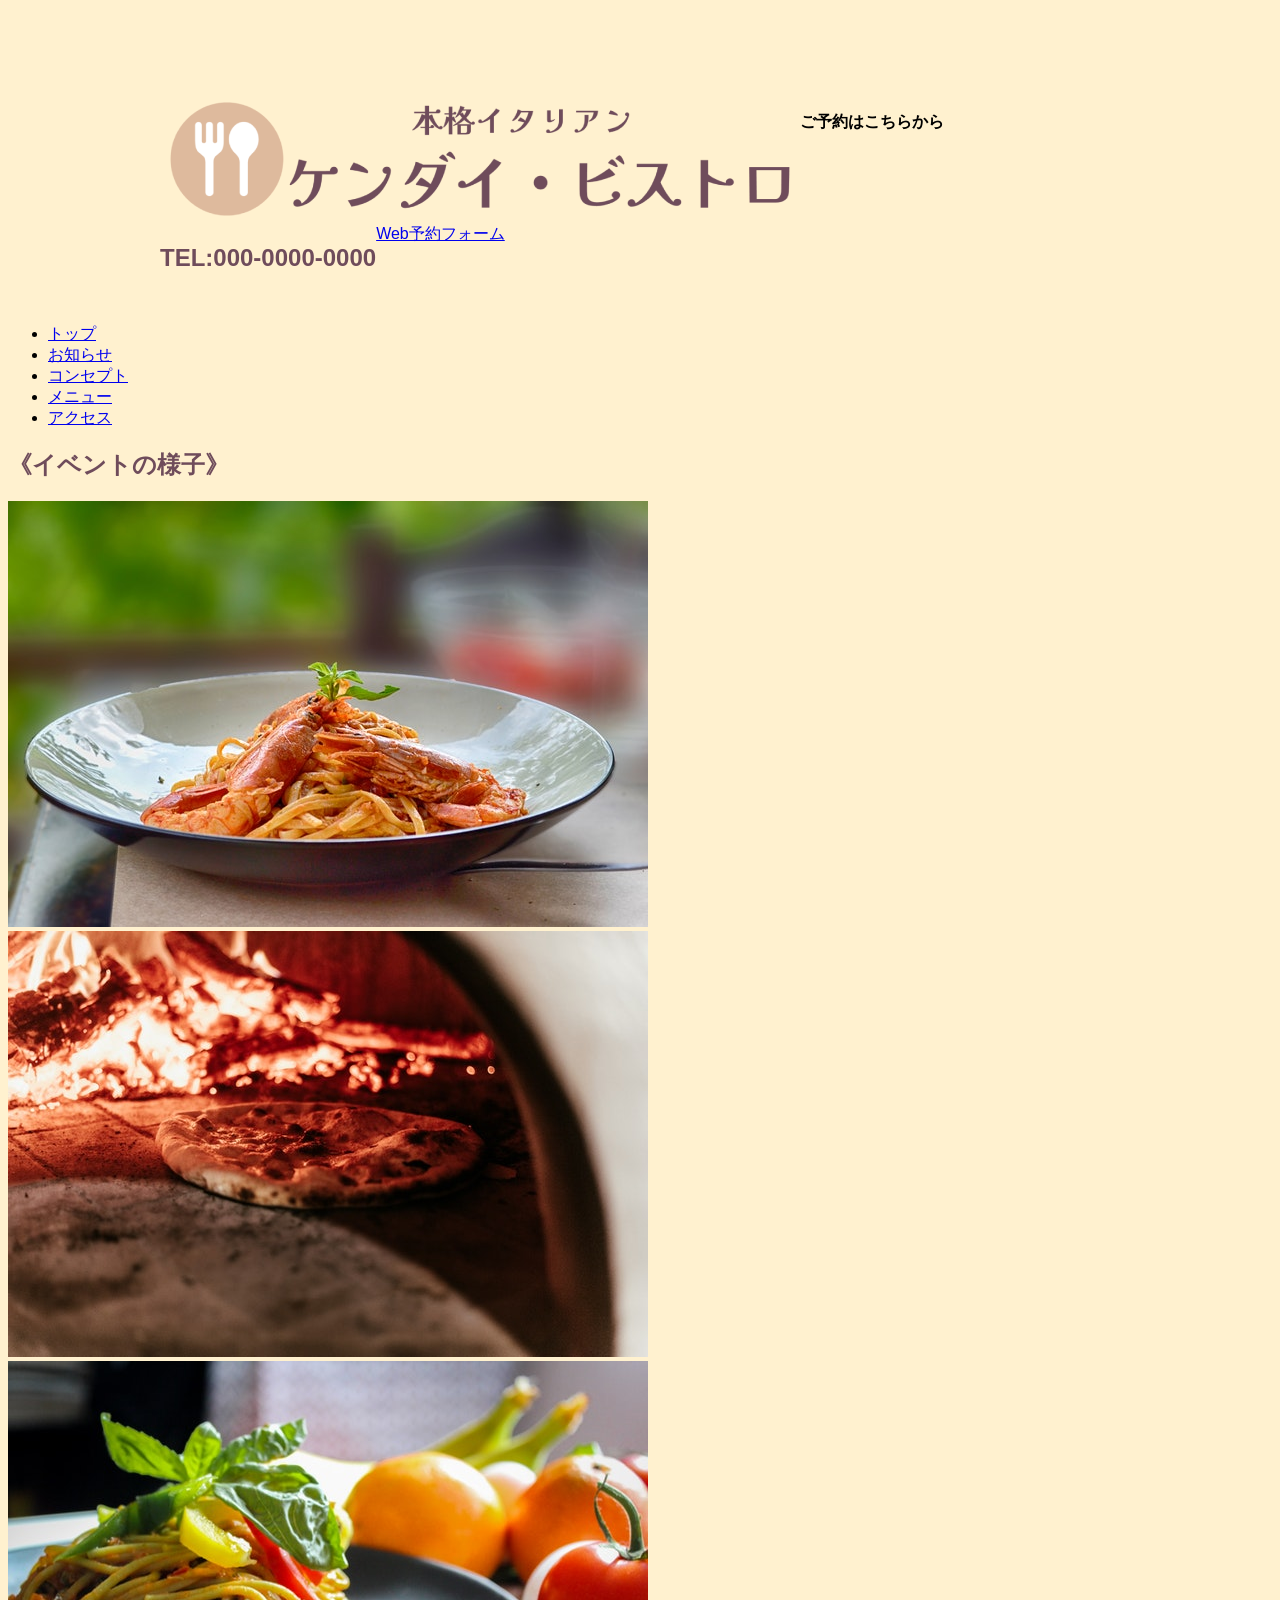
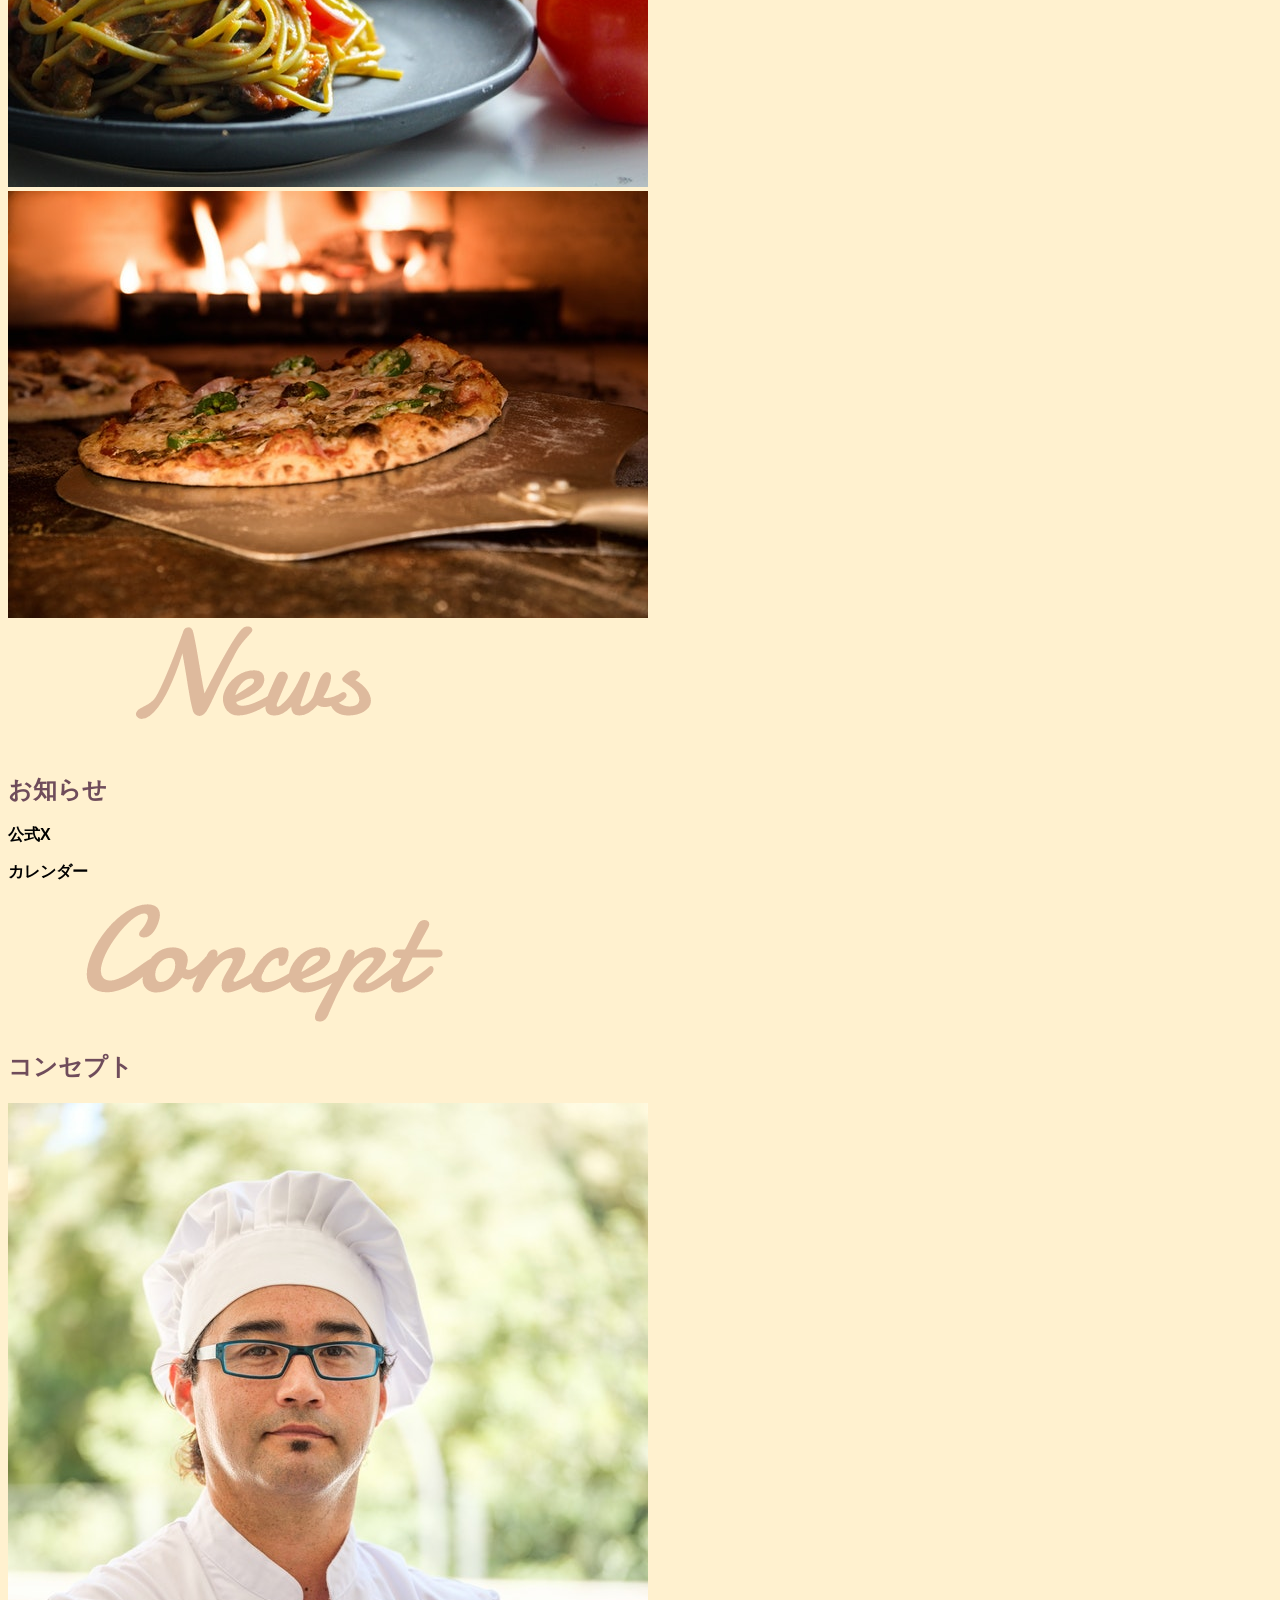
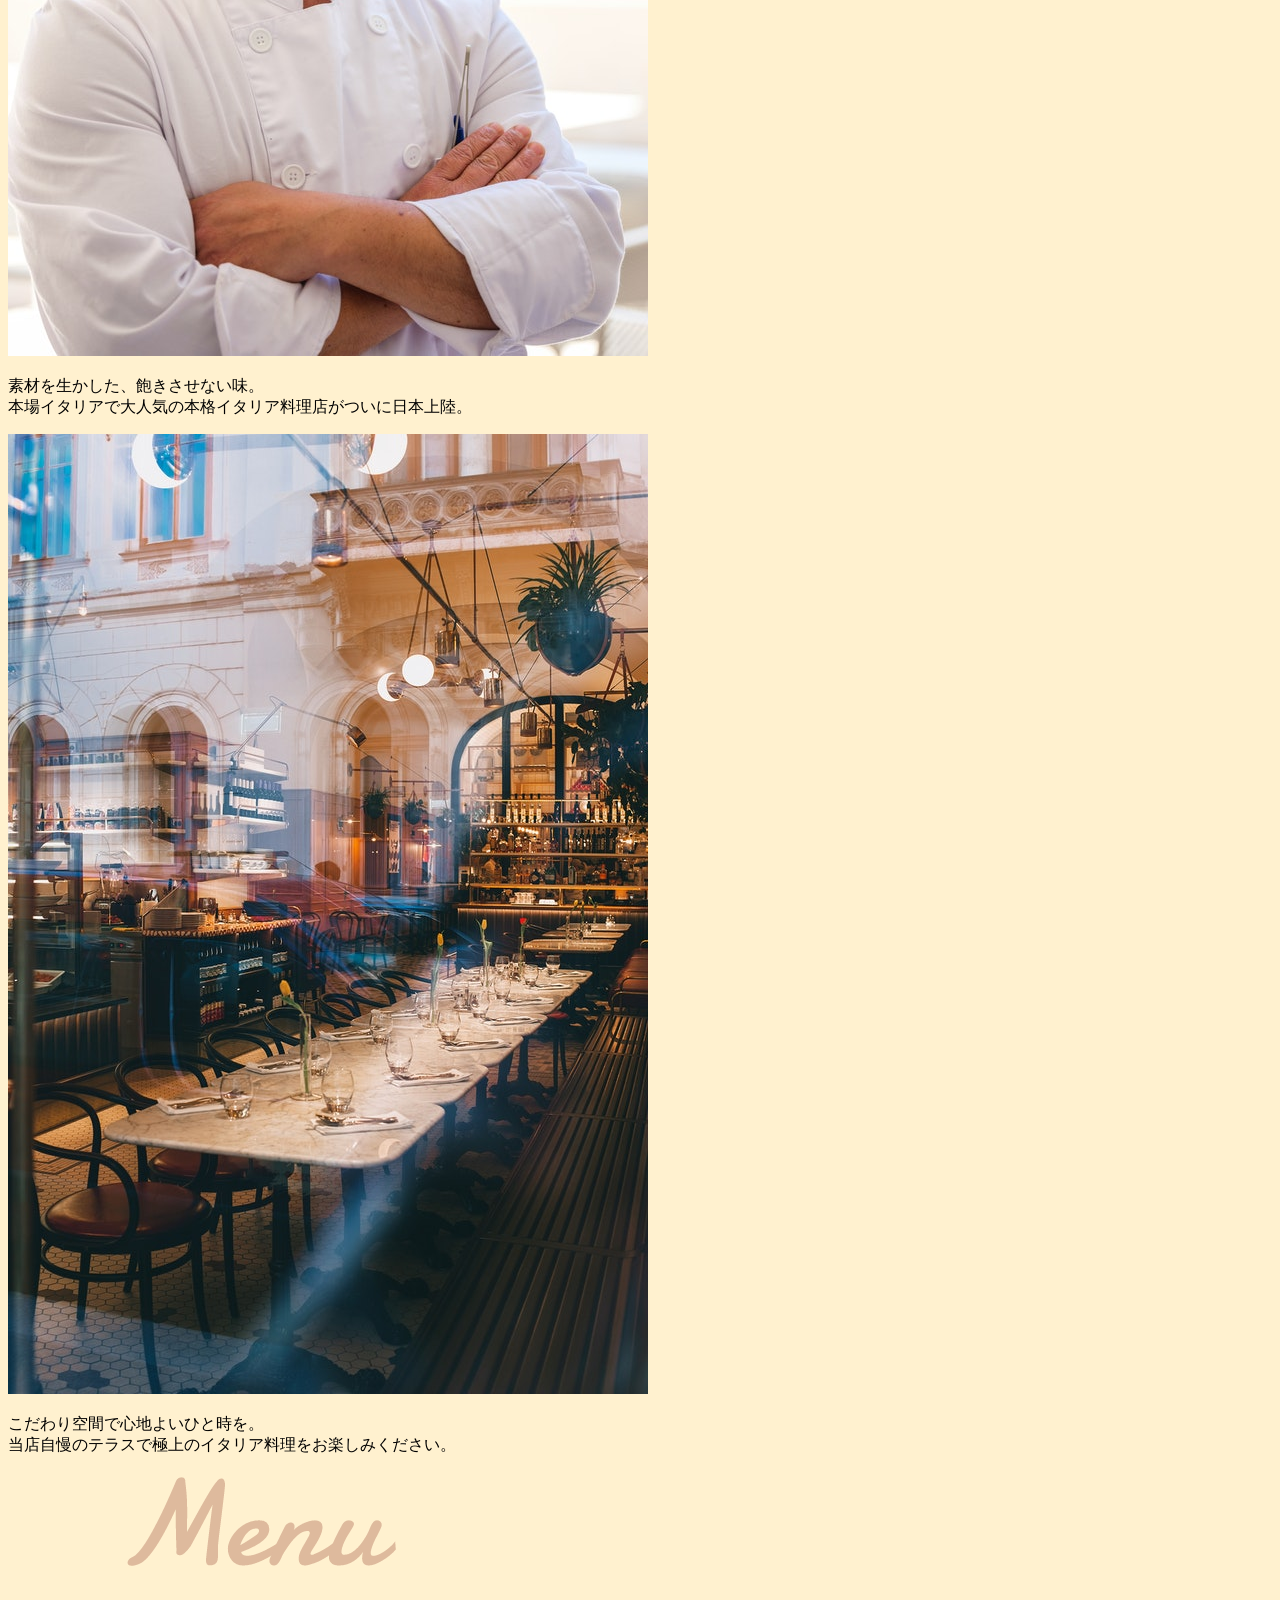
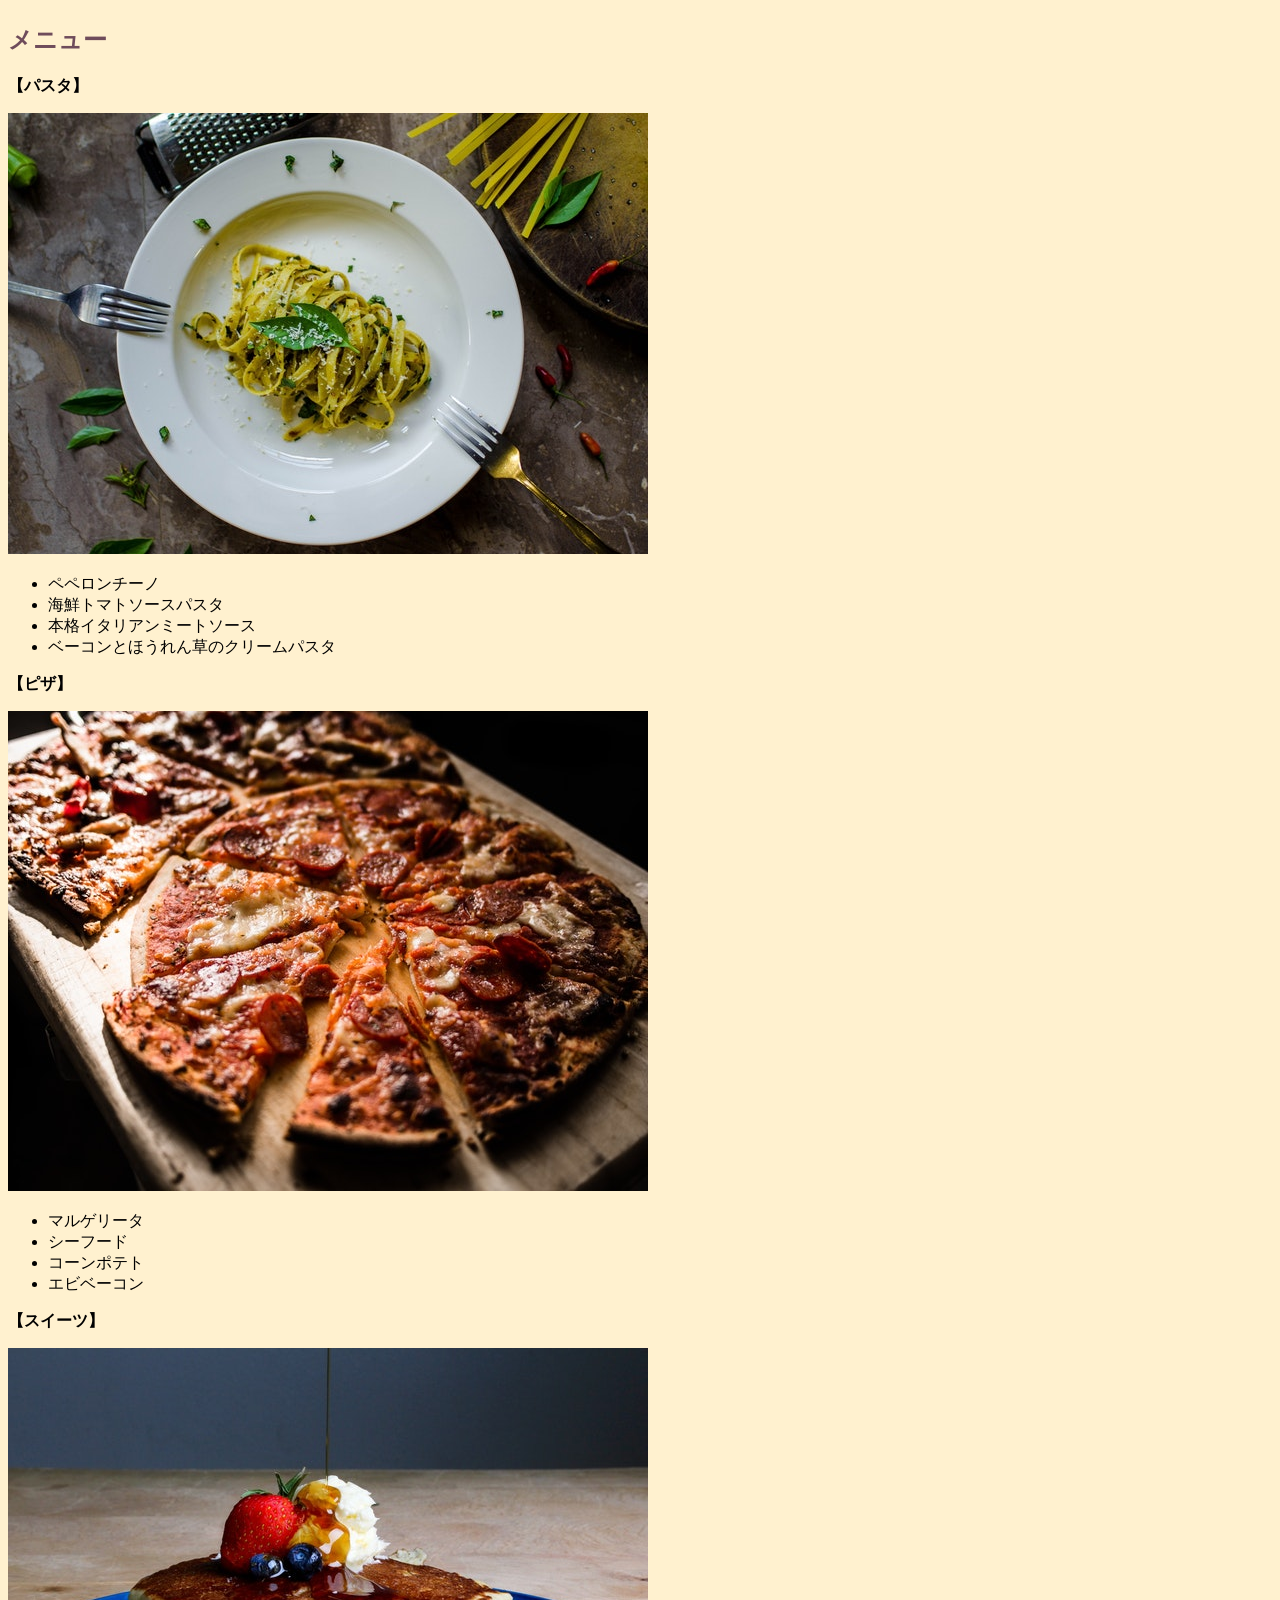
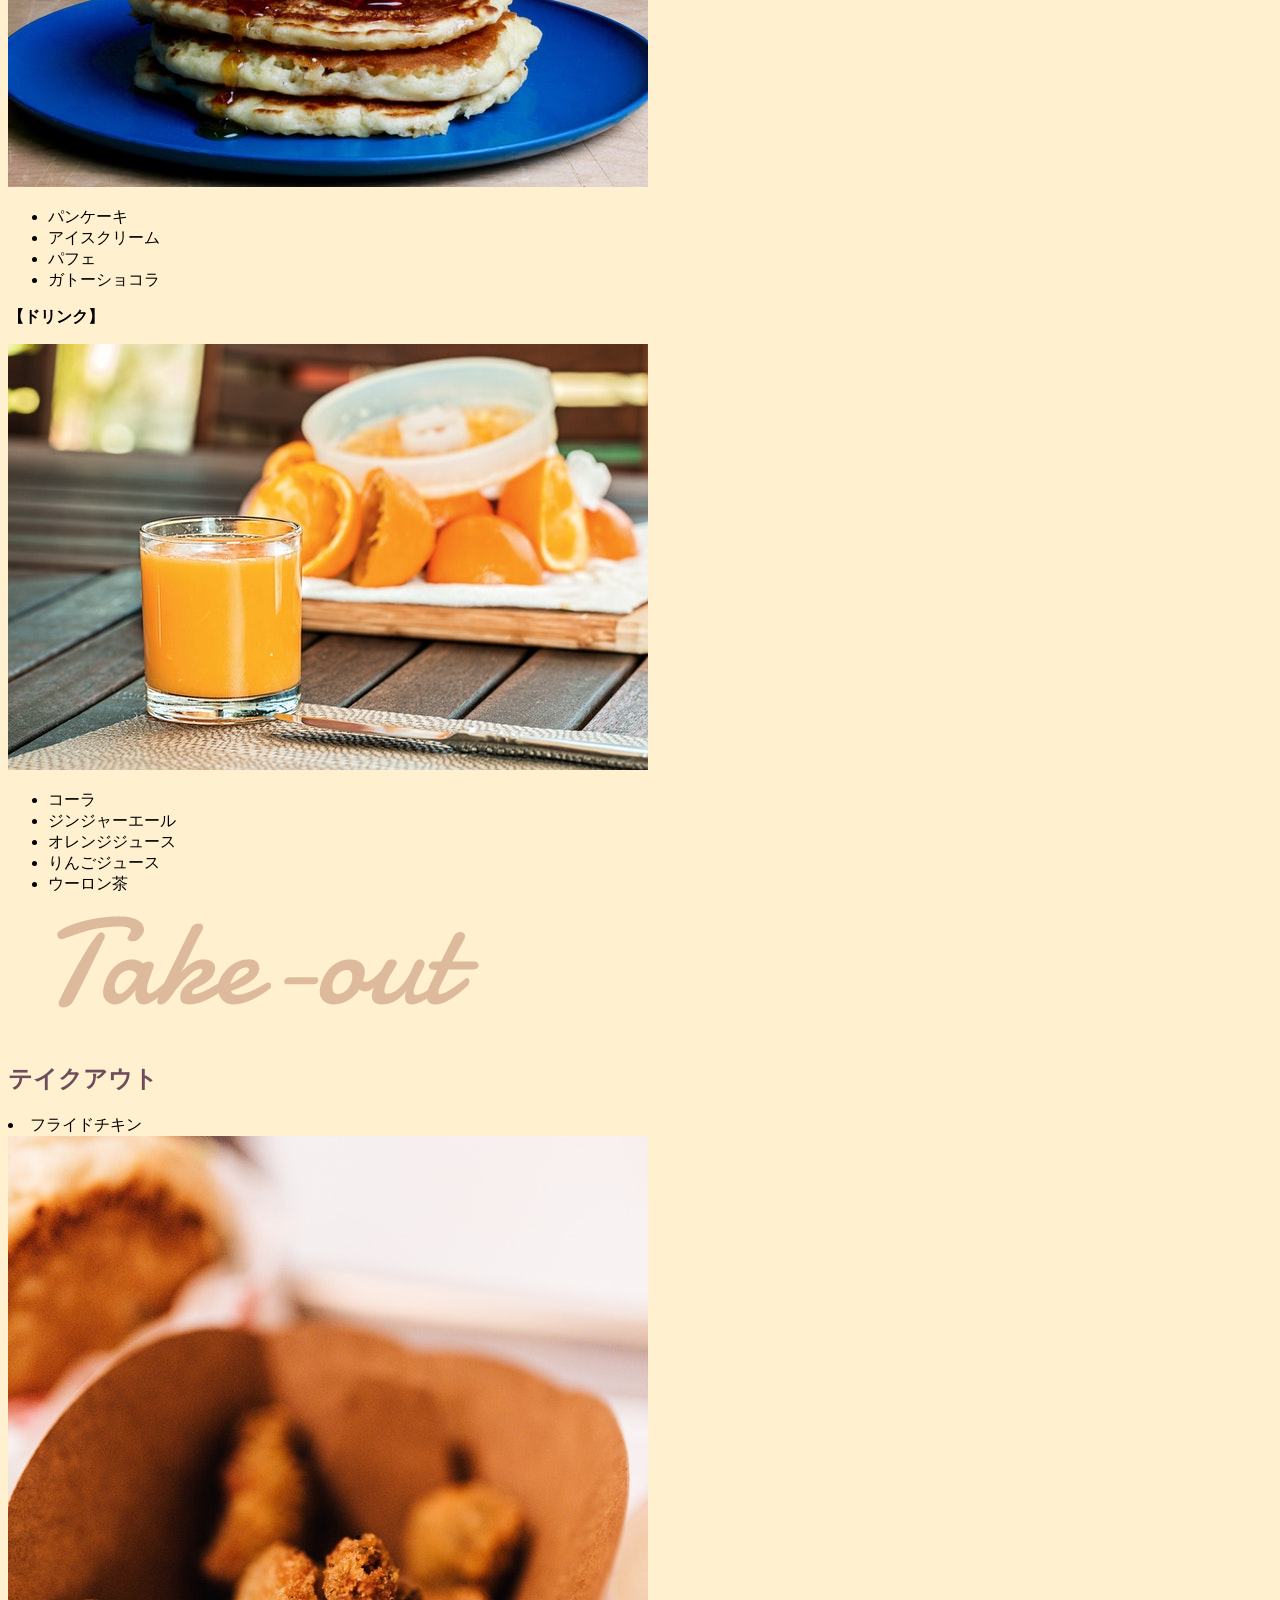
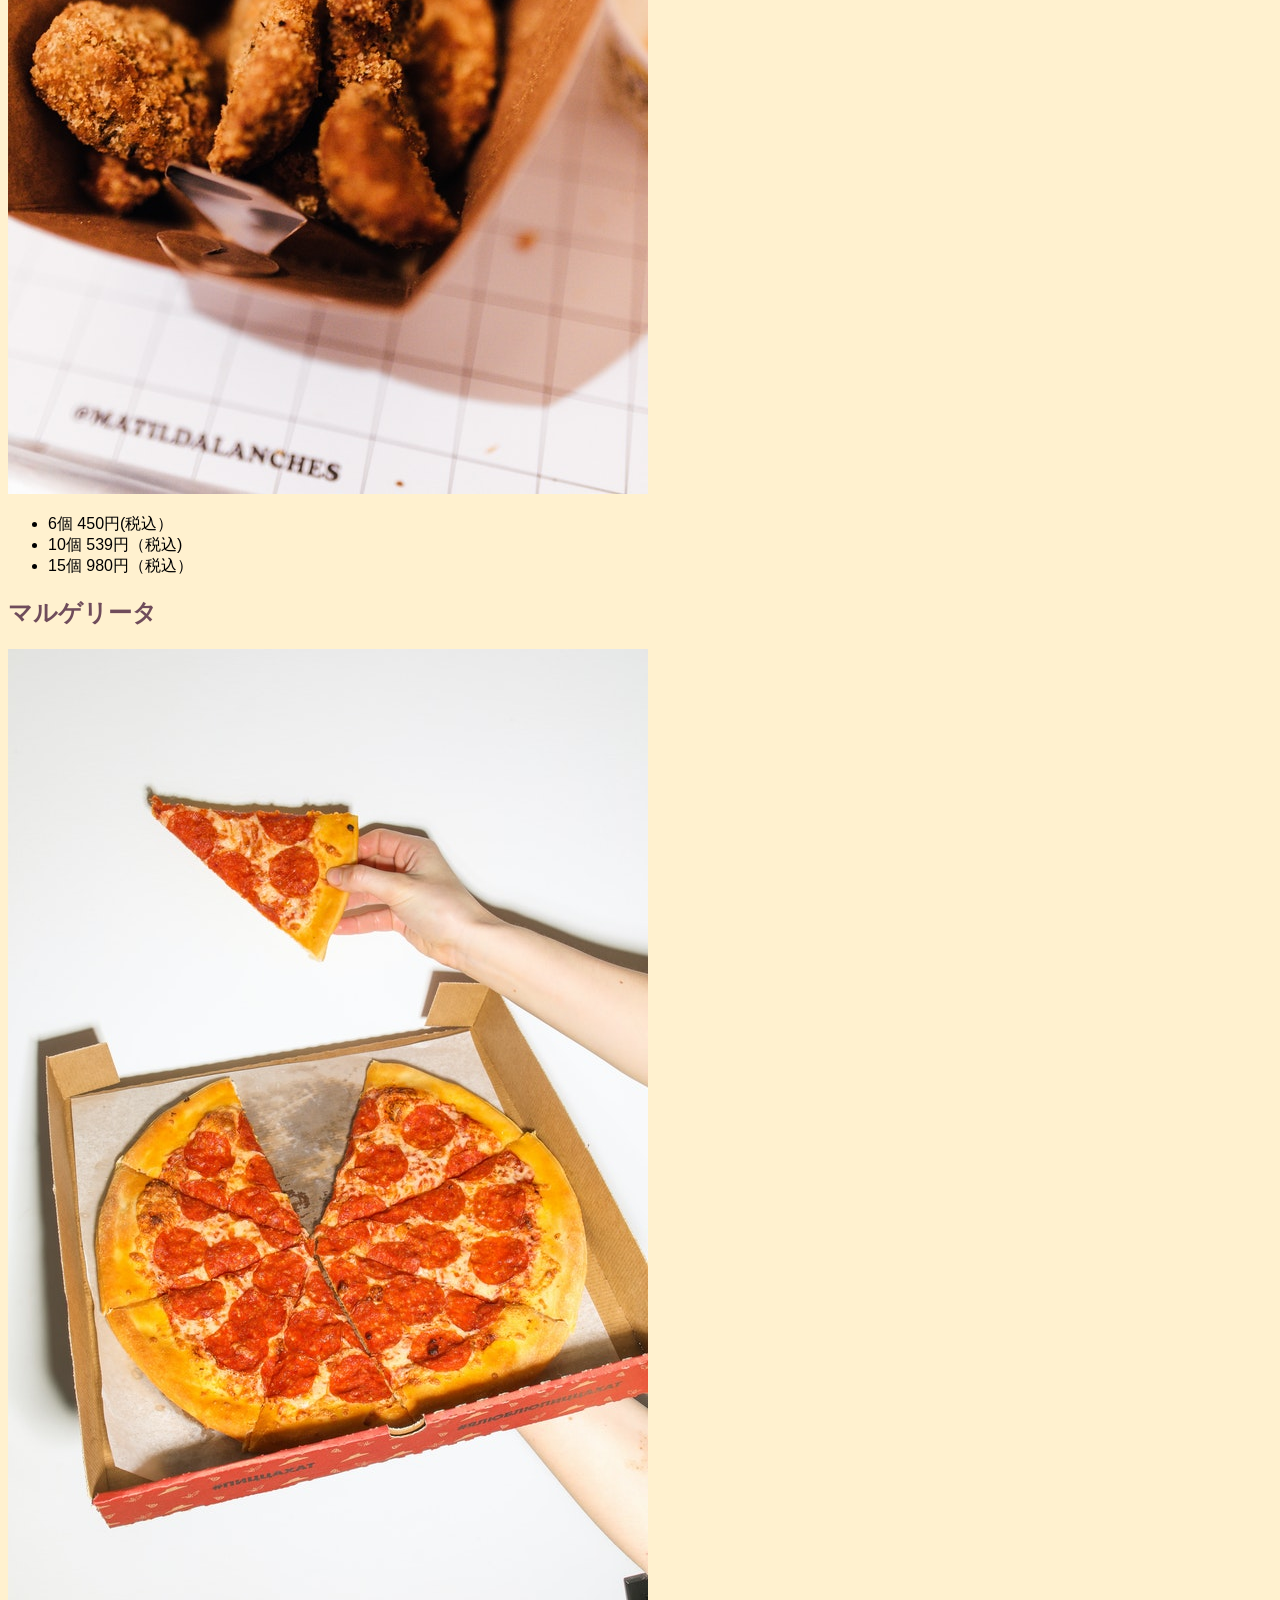
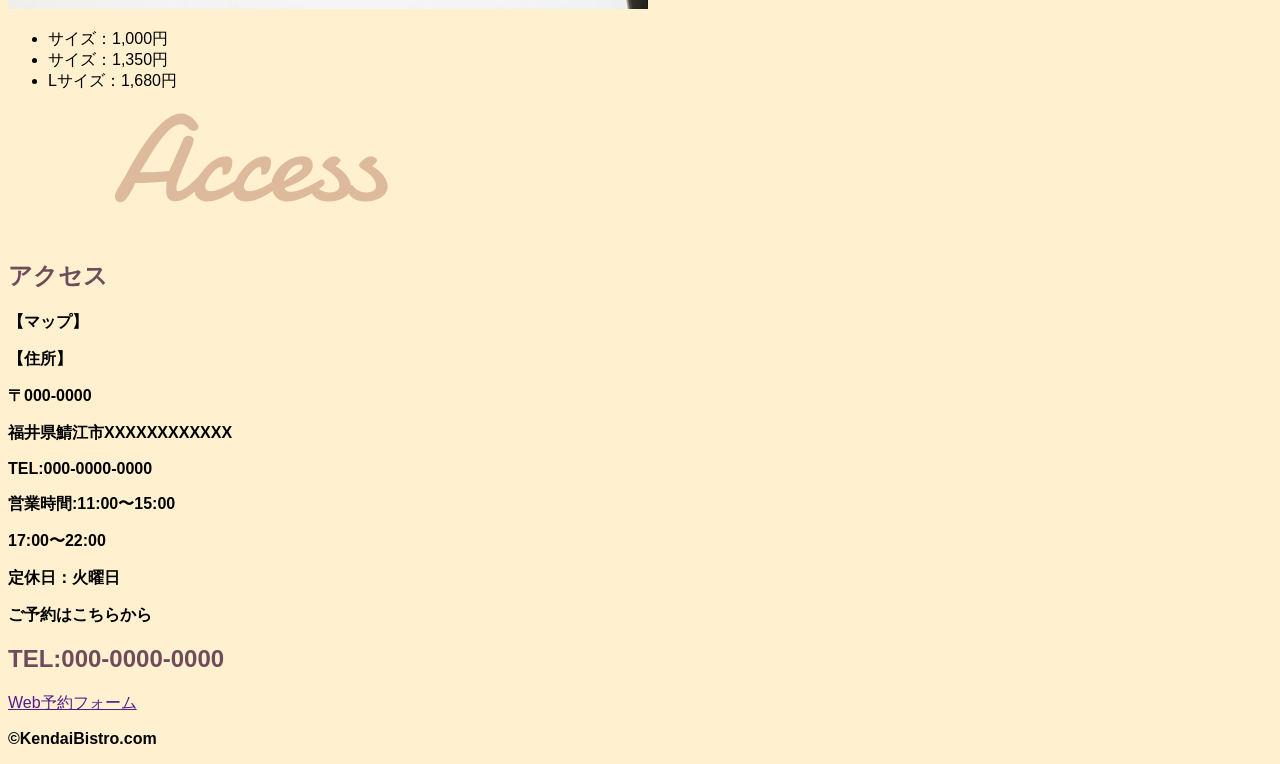
<file: index.html>
<!DOCTYPE html>
<html lang="ja">
<head>
    <meta charset="UTF-8" />
    <meta name="viewport" content="width=device-width, initial-scale=1.0" />
    <link rel="shortcut icon" href="favicon.ico" type="image/x-icon" />
    <!-- css追加 --> 
    <link rel="stylesheet" href="style.css" />
    <title>課題1</title>
</head>
<body>
    <header>

</header>
<main>  

    </main>
    <footer>

    </footer>
</body>
</html>
<header>

</header>
<main>
<section id="main-event">

</section>
<section id="main-news">

</section>
<section id="main-concept">

</section>
<section id="main-menu">

</section>
<section id="main-access">

</section>  
</main>
<footer>

</footer>
<body>

    </body>
</html>
    <header>
<img src="img/site_logo.png" alt="site_logo" />
<h3>ご予約はこちらから</h3>
<h2>TEL:000-0000-0000</h2>
<a href="https://docs.google.com/forms/d/e/1FAIpQLSdz_OqwPGmxNkemwvMKdUIdxUIYj6EnZ0h-RBwe7lxi77s6QA/viewform?usp=publish-editor">Web予約フォーム</a>
</header>
<main>
    <nav>
    <ul>
    <li><a href="#">トップ</a></li>
    <li><a href="#main-news">お知らせ</a></li>
    <li><a href="#main-concept">コンセプト</a></li>
    <li><a href="#main-menu">メニュー</a></li>
    <li><a href="#main-access">アクセス</a></li>
    </ul>
</nav> 
<section id="main-event">
<h2>《イベントの様子》</h2>
<img src="img/main_img0.jpg" alt="main_img0" />
<img src="img/main_img1.jpg" alt="main_img1" />
<img src="img/main_img2.jpg" alt="main_img2" />
<img src="img/main_img3.jpg" alt="main_img3" />
</section>
<section id="main-news"></section>
<img src="img/news_logo.png" alt="news_logo" />
<h2>お知らせ</h2>
<h3>公式X</h3>
<div class="x_news">

</div>
<h3>カレンダー</h3>
<div class="calendar_news">

</div>

</section>
<section id="main-concept">
    <img src="img/concept_logo.png" alt="concept_logo" />
<h2>コンセプト</h2>
<img src="img/concept_img0.jpg" alt="concept_img0" />
<p>
素材を生かした、飽きさせない味。<br />
本場イタリアで大人気の本格イタリア料理店がついに日本上陸。
</p>
<img src="img/concept_img1.jpg" alt="concept_img1" />
<p>
こだわり空間で心地よいひと時を。<br />
当店自慢のテラスで極上のイタリア料理をお楽しみください。
</p>

</section> 
<section id="main-concept">
    <img src="img/menu_img.png" alt="menu_img" />
<h2>メニュー</h2>
<h3>【パスタ】</h3>
<img src="img/menu_pasta.jpg" alt="menu_pasta" />
<ul>
<li>ペペロンチーノ</li>
<li>海鮮トマトソースパスタ</li>
<li>本格イタリアンミートソース</li>
<li>ベーコンとほうれん草のクリームパスタ</li>
</ul>
<h3>【ピザ】</h3>
<img src="img/menu_pizza.jpg" alt="menu_pizza" />
<ul>
<li>マルゲリータ</li>
<li>シーフード</li>
<li>コーンポテト</li>
<li>エビベーコン</li>
</ul>
<h3>【スイーツ】</h3>
<img src="img/menu_sweet.jpg" alt="menu_sweet" />
<ul>
<li>パンケーキ</li>
<li>アイスクリーム</li>
<li>パフェ</li>
<li>ガトーショコラ</li>
</ul>
<h3>【ドリンク】</h3>
<img src="img/menu_drink.jpg" alt="menu_drink" />
<ul>
<li>コーラ</li>
<li>ジンジャーエール</li>
<li>オレンジジュース</li>
<li>りんごジュース</li>
<li>ウーロン茶</li>
</ul>
<section id="main-concept">
    <img  src="img/takeout_logo.png" alt="access_img"/>
    <h2>テイクアウト</h2>
    <li>フライドチキン</li>
    <img  src="img/takeout_img0.jpg" alt="access_img" />
<ul>
    <li>6個 450円(税込）</li>
    <li>10個 539円（税込)</li>
<li>15個 980円（税込）</li>
</ul>
<section id="main-concept">
<h2>マルゲリータ</h2>
<img  src="img/takeout_img1.jpg" alt="access_img" />
<ul>
<li>サイズ：1,000円</li>
<li>サイズ：1,350円</li> 
<li>Lサイズ：1,680円 </li>
</ul>
</section>

</section>
<section id="main-concept">
    <img src="img/access_img.png" alt="access_img" />
<h2>アクセス</h2>
<h3>【マップ】</h3>
<div class="access_map">

</div>
<h3>【住所】</h3>
<h3>〒000-0000</h3>
<h3>福井県鯖江市XXXXXXXXXXXX</h3>
<h3>TEL:000-0000-0000</h3>
<h3>営業時間:11:00〜15:00</h3>
<h3>17:00〜22:00</h3>
<h3>定休日：火曜日</h3>
<h3>ご予約はこちらから</h3>
<h2>TEL:000-0000-0000</h2>
<a href="">Web予約フォーム</a>
</section>

</section> 
</main>
<footer>
    <h3>&copy;KendaiBistro.com</h3> 
</footer>
</body>
</html>
</file>
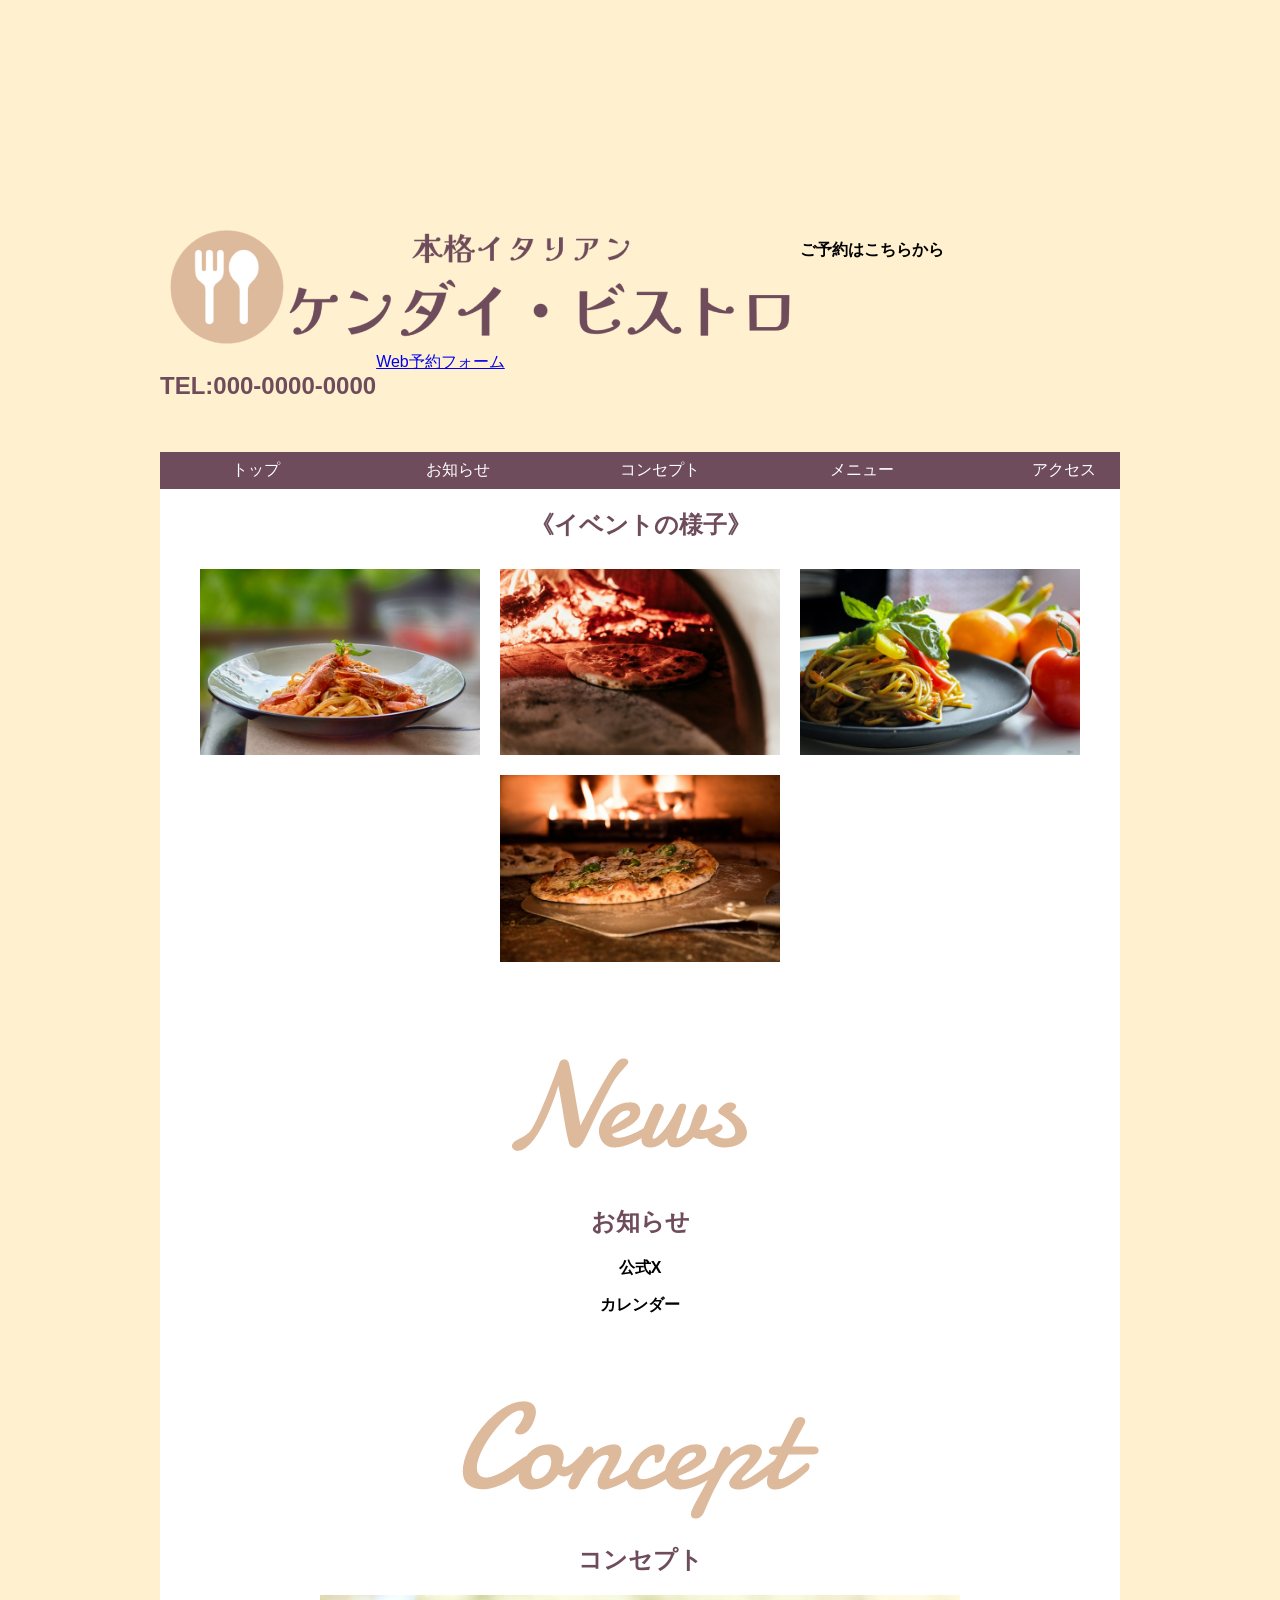
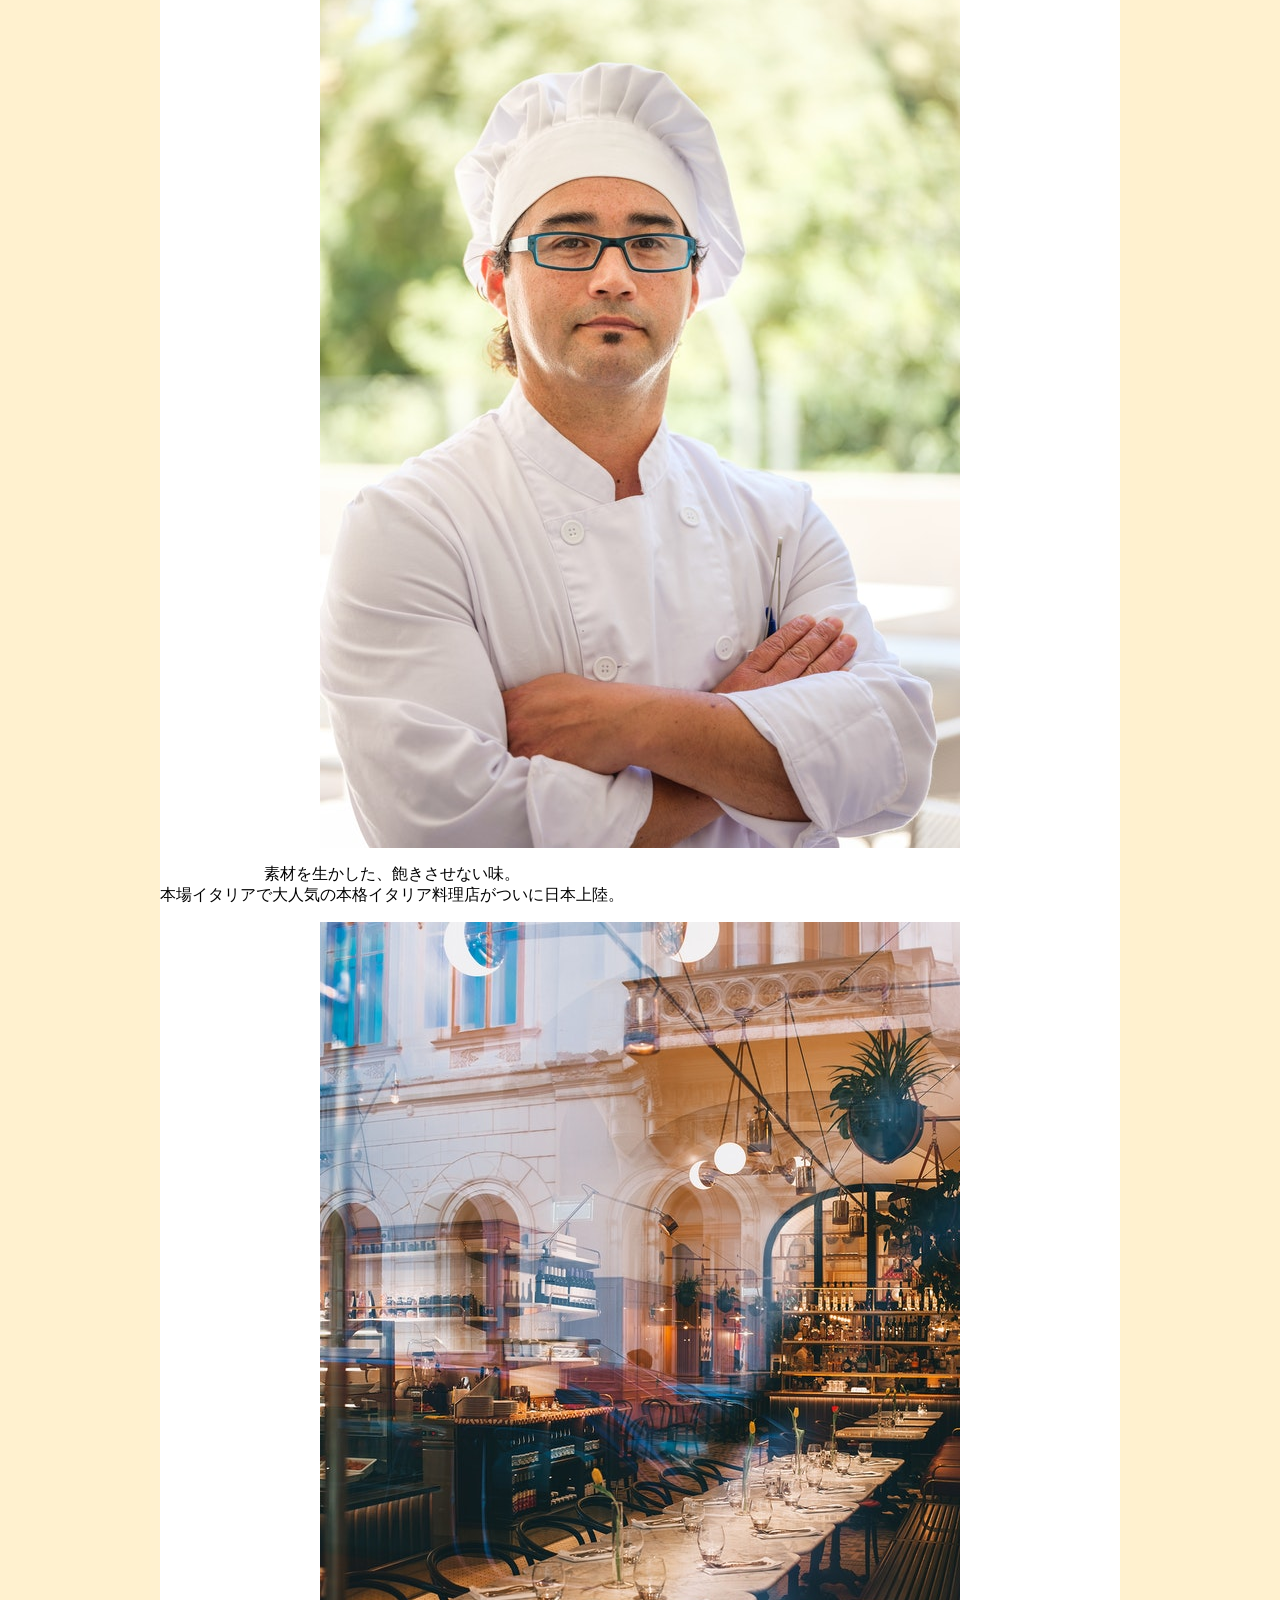
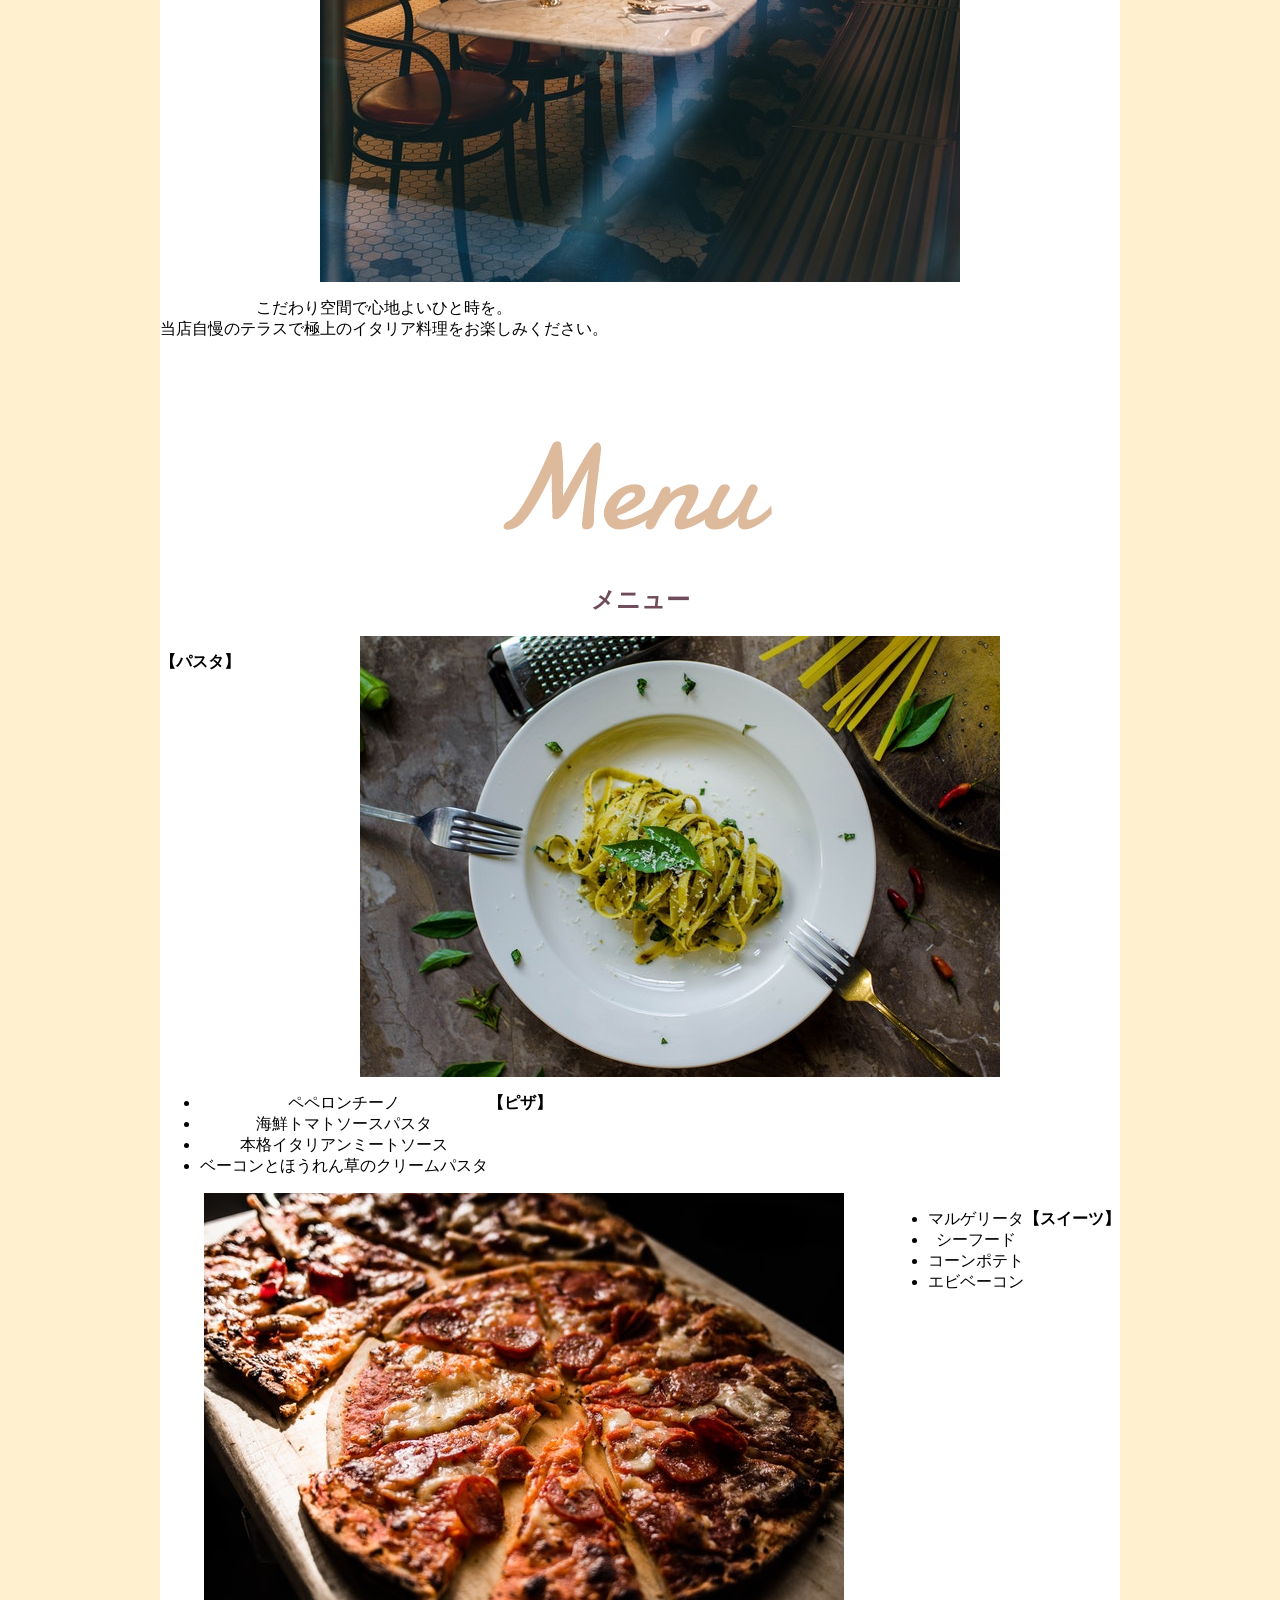
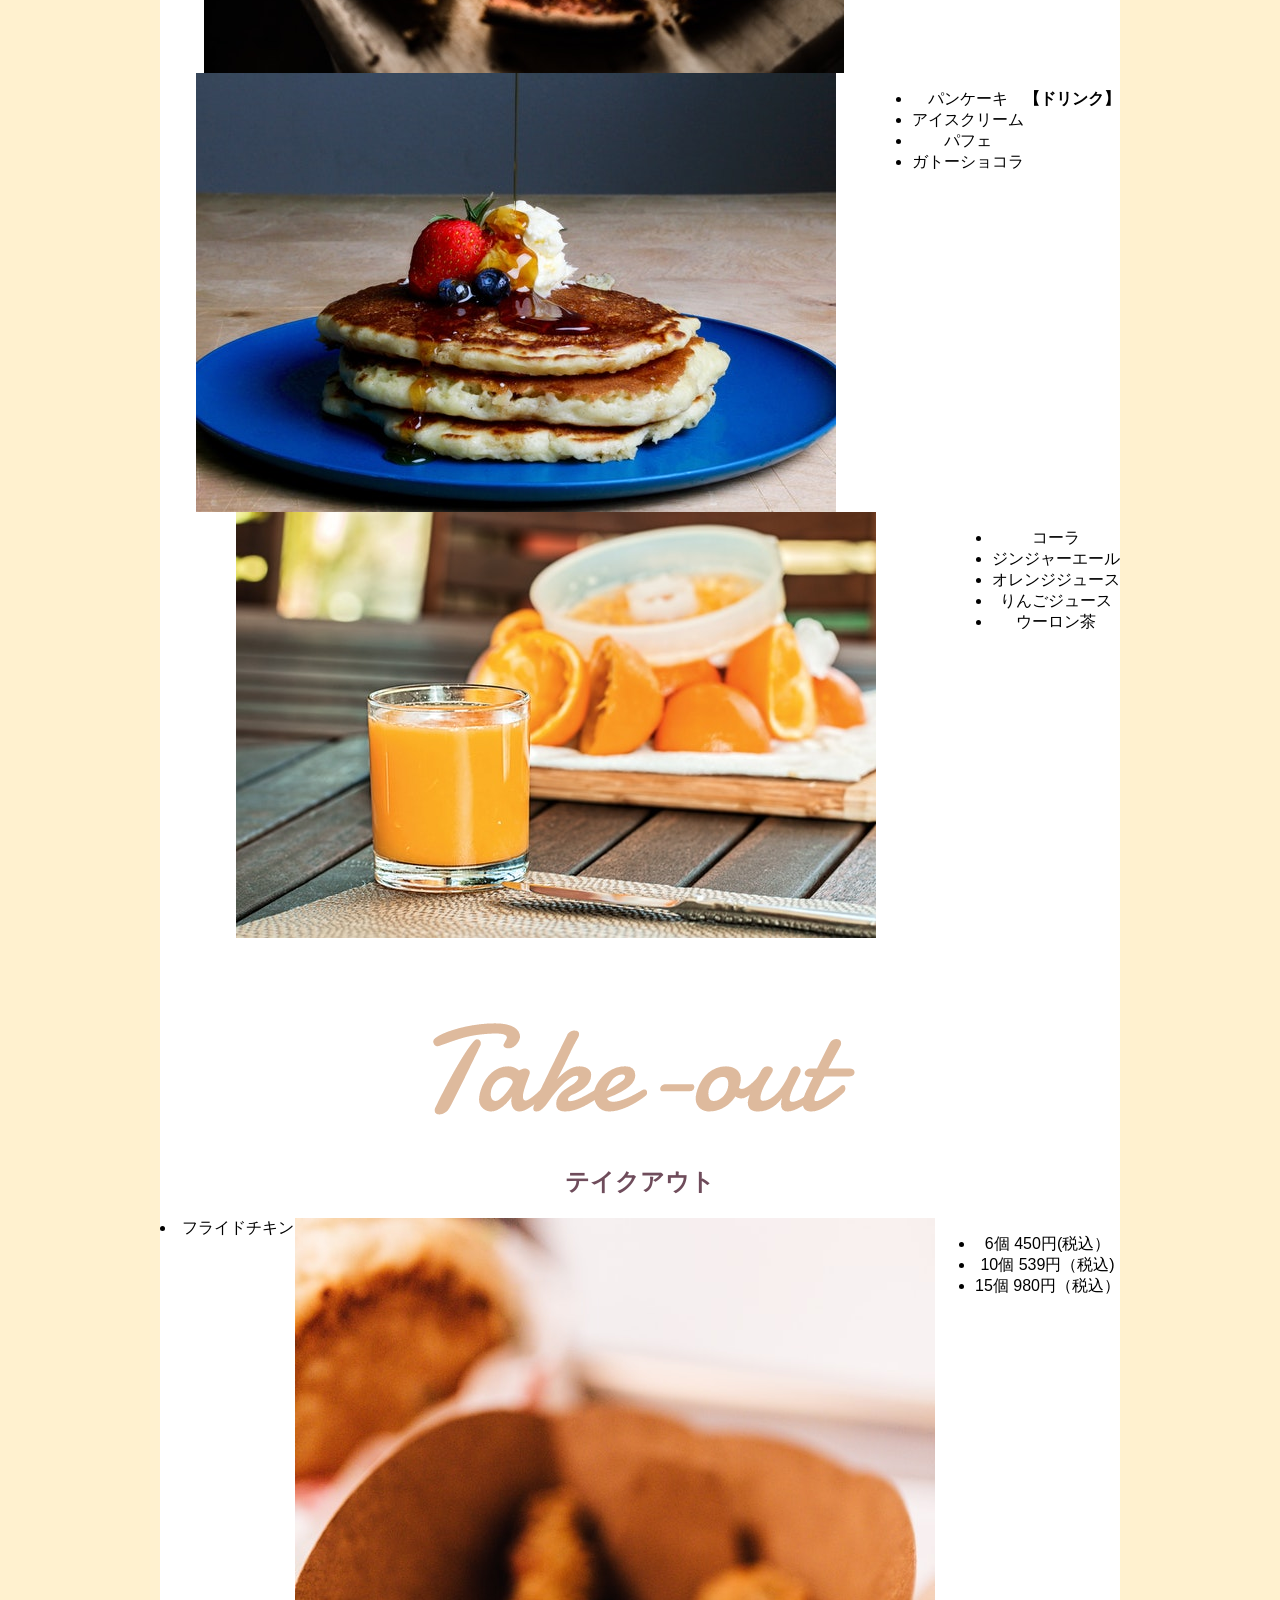
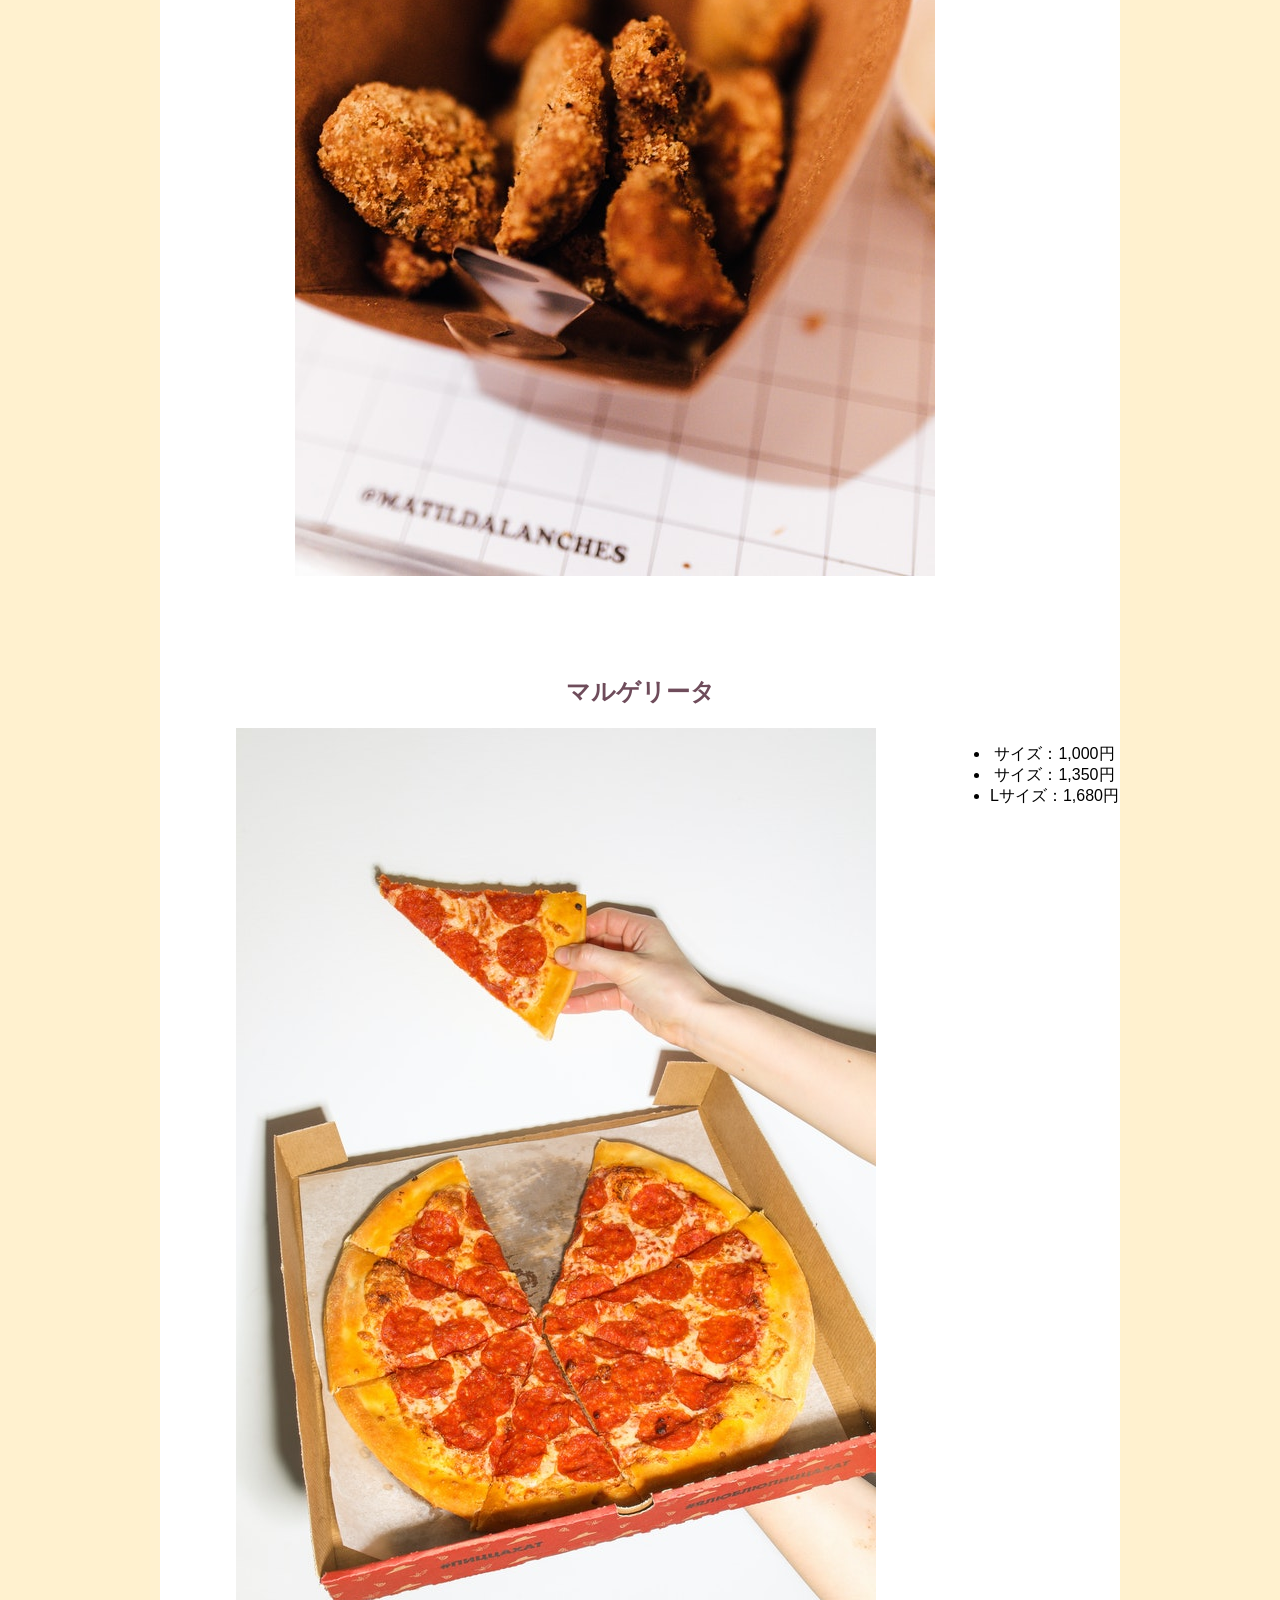
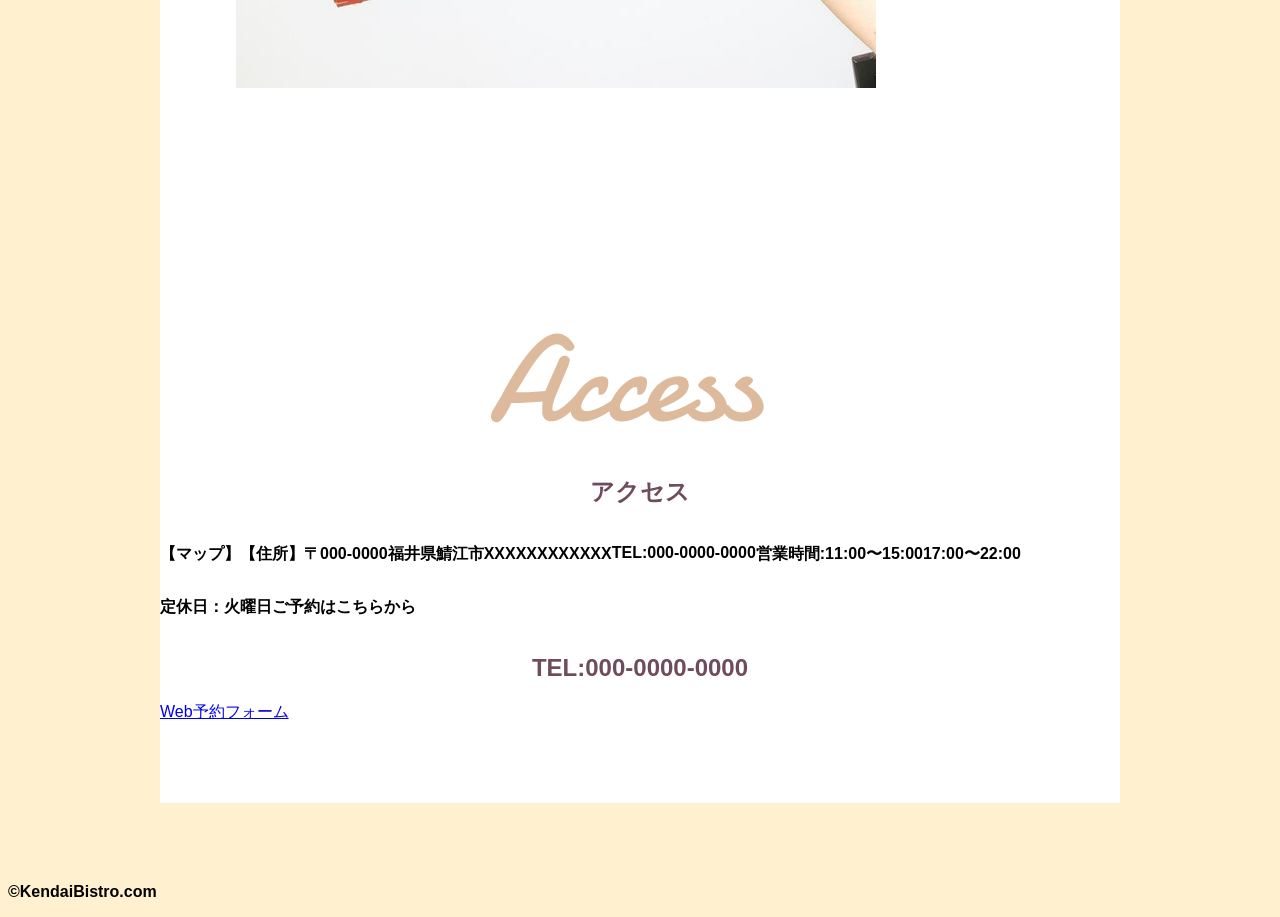
<file: Web-6.html>
<!DOCTYPE html>
<!-- saved from url=(0195)file:///C:/Users/riopi/OneDrive/%E3%83%89%E3%82%AD%E3%83%A5%E3%83%A1%E3%83%B3%E3%83%88/%E6%83%85%E5%A0%B1%E5%87%A6%E7%90%86%EF%BC%88Web)/%E3%83%97%E3%83%AD%E3%82%B0%E3%83%A9%E3%83%A0/4/index.html -->
<html lang="ja"><head><meta http-equiv="Content-Type" content="text/html; charset=UTF-8">
    
    <meta name="viewport" content="width=device-width, initial-scale=1.0">
    <title>Web-6</title>
    <link rel="stylesheet" href="./Web-6_files/style.css" <="" head="">
</head><body>
    <header>

</header>
<main>  

    </main>
    <footer>

    </footer>


<header>

</header>
<main>
<section id="main-event">

</section>
<section id="main-news">

</section>
<section id="main-concept">

</section>
<section id="main-menu">

</section>
<section id="main-access">

</section>  
</main>
<footer>

</footer>


    

    <header>
<img src="./Web-6_files/site_logo.png" alt="site_logo">
<h3>ご予約はこちらから</h3>
<h2>TEL:000-0000-0000</h2>
<a href="file:///C:/Users/riopi/OneDrive/%E3%83%89%E3%82%AD%E3%83%A5%E3%83%A1%E3%83%B3%E3%83%88/%E6%83%85%E5%A0%B1%E5%87%A6%E7%90%86%EF%BC%88Web)/%E3%83%97%E3%83%AD%E3%82%B0%E3%83%A9%E3%83%A0/4/index.html">Web予約フォーム</a>
</header>
<main>
    <nav>
  <ul>
    <li><a href="file:///C:/Users/riopi/OneDrive/%E3%83%89%E3%82%AD%E3%83%A5%E3%83%A1%E3%83%B3%E3%83%88/%E6%83%85%E5%A0%B1%E5%87%A6%E7%90%86%EF%BC%88Web)/%E3%83%97%E3%83%AD%E3%82%B0%E3%83%A9%E3%83%A0/4/index.html#">トップ</a></li>
    <li><a href="file:///C:/Users/riopi/OneDrive/%E3%83%89%E3%82%AD%E3%83%A5%E3%83%A1%E3%83%B3%E3%83%88/%E6%83%85%E5%A0%B1%E5%87%A6%E7%90%86%EF%BC%88Web)/%E3%83%97%E3%83%AD%E3%82%B0%E3%83%A9%E3%83%A0/4/index.html#main-news">お知らせ</a></li>
    <li><a href="file:///C:/Users/riopi/OneDrive/%E3%83%89%E3%82%AD%E3%83%A5%E3%83%A1%E3%83%B3%E3%83%88/%E6%83%85%E5%A0%B1%E5%87%A6%E7%90%86%EF%BC%88Web)/%E3%83%97%E3%83%AD%E3%82%B0%E3%83%A9%E3%83%A0/4/index.html#main-concept">コンセプト</a></li>
    <li><a href="file:///C:/Users/riopi/OneDrive/%E3%83%89%E3%82%AD%E3%83%A5%E3%83%A1%E3%83%B3%E3%83%88/%E6%83%85%E5%A0%B1%E5%87%A6%E7%90%86%EF%BC%88Web)/%E3%83%97%E3%83%AD%E3%82%B0%E3%83%A9%E3%83%A0/4/index.html#main-menu">メニュー</a></li>
    <li><a href="file:///C:/Users/riopi/OneDrive/%E3%83%89%E3%82%AD%E3%83%A5%E3%83%A1%E3%83%B3%E3%83%88/%E6%83%85%E5%A0%B1%E5%87%A6%E7%90%86%EF%BC%88Web)/%E3%83%97%E3%83%AD%E3%82%B0%E3%83%A9%E3%83%A0/4/index.html#main-access">アクセス</a></li>
  </ul>
</nav> 
<section id="main-event">
<h2>《イベントの様子》</h2>
<img src="./Web-6_files/main_img0.jpg" alt="main_img0">
<img src="./Web-6_files/main_img1.jpg" alt="main_img1">
<img src="./Web-6_files/main_img2.jpg" alt="main_img2">
<img src="./Web-6_files/main_img3.jpg" alt="main_img3">
</section>
<section id="main-news"></section>
<img src="./Web-6_files/news_logo.png" alt="news_logo">
<h2>お知らせ</h2>
<h3>公式X</h3>
<div class="x_news">

</div>
<h3>カレンダー</h3>
<div class="calendar_news">

</div>


<section id="main-concept">
    <img src="./Web-6_files/concept_logo.png" alt="concept_logo">
<h2>コンセプト</h2>
<img src="./Web-6_files/concept_img0.jpg" alt="concept_img0">
<p>
素材を生かした、飽きさせない味。<br>
本場イタリアで大人気の本格イタリア料理店がついに日本上陸。
</p>
<img src="./Web-6_files/concept_img1.jpg" alt="concept_img1">
<p>
こだわり空間で心地よいひと時を。<br>
当店自慢のテラスで極上のイタリア料理をお楽しみください。
</p>

</section> 
<section id="main-concept">
    <img src="./Web-6_files/menu_img.png" alt="menu_img">
<h2>メニュー</h2>
<h3>【パスタ】</h3>
<img src="./Web-6_files/menu_pasta.jpg" alt="menu_pasta">
<ul>
<li>ペペロンチーノ</li>
<li>海鮮トマトソースパスタ</li>
<li>本格イタリアンミートソース</li>
<li>ベーコンとほうれん草のクリームパスタ</li>
</ul>
<h3>【ピザ】</h3>
<img src="./Web-6_files/menu_pizza.jpg" alt="menu_pizza">
<ul>
<li>マルゲリータ</li>
<li>シーフード</li>
<li>コーンポテト</li>
<li>エビベーコン</li>
</ul>
<h3>【スイーツ】</h3>
<img src="./Web-6_files/menu_sweet.jpg" alt="menu_sweet">
<ul>
<li>パンケーキ</li>
<li>アイスクリーム</li>
<li>パフェ</li>
<li>ガトーショコラ</li>
</ul>
<h3>【ドリンク】</h3>
<img src="./Web-6_files/menu_drink.jpg" alt="menu_drink">
<ul>
<li>コーラ</li>
<li>ジンジャーエール</li>
<li>オレンジジュース</li>
<li>りんごジュース</li>
<li>ウーロン茶</li>
</ul>
<section id="main-concept">
    <img src="./Web-6_files/takeout_logo.png" alt="access_img">
    <h2>テイクアウト</h2>
    <li>フライドチキン</li>
    <img src="./Web-6_files/takeout_img0.jpg" alt="access_img">
<ul>
    <li>6個 450円(税込）</li>
    <li>10個 539円（税込)</li>
<li>15個 980円（税込）</li>
</ul>
<section id="main-concept">
<h2>マルゲリータ</h2>
<img src="./Web-6_files/takeout_img1.jpg" alt="access_img">
<ul>
<li>サイズ：1,000円</li>
<li>サイズ：1,350円</li> 
<li>Lサイズ：1,680円 </li>
</ul>
</section>

</section>
<section id="main-concept">
    <img src="./Web-6_files/access_img.png" alt="access_img">
<h2>アクセス</h2>
<h3>【マップ】</h3>
<div class="access_map">

</div>
<h3>【住所】</h3>
<h3>〒000-0000</h3>
<h3>福井県鯖江市XXXXXXXXXXXX</h3>
<h3>TEL:000-0000-0000</h3>
<h3>営業時間:11:00〜15:00</h3>
<h3>17:00〜22:00</h3>
<h3>定休日：火曜日</h3>
<h3>ご予約はこちらから</h3>
<h2>TEL:000-0000-0000</h2>
<a href="file:///C:/Users/riopi/OneDrive/%E3%83%89%E3%82%AD%E3%83%A5%E3%83%A1%E3%83%B3%E3%83%88/%E6%83%85%E5%A0%B1%E5%87%A6%E7%90%86%EF%BC%88Web)/%E3%83%97%E3%83%AD%E3%82%B0%E3%83%A9%E3%83%A0/4/index.html">Web予約フォーム</a>
</section>

</section> 
</main>
<footer>
    <h3>©KendaiBistro.com</h3> 
</footer>

</body></html>
</file>
<file: style.css>
/* アスキーコードをutf8に */
@charset "utf-8";

/* 共通デザイン */
/* ページのスクロール移動をスムーズに */
html {
  scroll-behavior: smooth;
}

:target {
  padding-top: 64px;
}

/* body全体にフォント指定と背景色 */
body {
  font-family: sans-serif;
  background-color: #fff1cf;
}

/* h2とh3の文字デザインを指定 */
h2 {
  font-size: 24px;
  font-weight: bold;
  color: #6f4c5b;
}

h3 {
  font-size: 16px;
  font-weight: bold;
}
/* ヘッダのスタイルを指定 */
header {
  width: 960px;
  margin: 32px auto 32px auto;
  display: flex;
  flex-wrap: wrap;
}

header img {
  width: 640px;
}

.site_reserve {
  width: 320px;
  text-align: right;
}
/* ヘッダのスタイルを指定 */
header {
  width: 960px;
  margin: 32px auto 32px auto;
  display: flex;
  flex-wrap: wrap;
}

header img {
  width: 640px;
}

.site_reserve {
  width: 320px;
  text-align: right;
}
</file>
<file: Web-6_files/style.css>
/* アスキーコードをutf8に */
@charset "utf-8";

/* 共通デザイン */
/* ページのスクロール移動をスムーズに */
html {
  scroll-behavior: smooth;
}

:target {
  padding-top: 64px;
}

/* body全体にフォント指定と背景色 */
body {
  font-family: sans-serif;
  background-color: #fff1cf;
}

/* h2とh3の文字デザインを指定 */
h2 {
  font-size: 24px;
  font-weight: bold;
  color: #6f4c5b;
}

h3 {
  font-size: 16px;
  font-weight: bold;
}
/* ヘッダのスタイルを指定 */
header {
  width: 960px;
  margin: 32px auto 32px auto;
  display: flex;
  flex-wrap: wrap;
}

header img {
  width: 640px;
}

.site_reserve {
  width: 320px;
  text-align: right;
}
/* ヘッダのスタイルを指定 */
header {
  width: 960px;
  margin: 32px auto 32px auto;
  display: flex;
  flex-wrap: wrap;
}

header img {
  width: 640px;
}

.site_reserve {
  width: 320px;
  text-align: right;
}
/* スマホ用ヘッダのスタイル*/
@media screen and (max-width: 960px) {
  header {
    width: 100%;
  }

  header img {
    width: 100%;
  }

  .site_reserve {
    width: 100%;
    text-align: center;
  }
}
/* メインの指定 */
main {
  max-width: 960px;
  margin: 0 auto 0 auto;
  text-align: center;
  background-color: #fff;
}

/* メインのナビゲーションバーを指定 */
nav {
  background-color: #6f4c5b;
  position: sticky;
  top: 0;
  width: 100%;
}

nav ul {
  display: flex;
  flex-wrap: wrap;
  justify-content: space-between;
  max-width: 960px;
  margin: 8px auto 8px auto;
  list-style: none;
}

nav li {
  width: 96px;
  margin: 8px;
  text-align: center;
}

nav a {
  text-decoration: none;
  color: #fff;
}

nav a:hover {
  opacity: 0.7;
}
/* メインのイベント画像の指定 */
#main-event img {
  width: 280px;
  margin: 8px;
}

/* スマホ用イベント画像のスタイル*/
@media screen and (max-width: 960px) {
  #main-event img {
    width: 90%;
  }
}

/* テーマロゴの画像のスタイル指定 */
.theme_logo {
  margin: 0 auto 0 auto;
}

/* スマホ用テーマロゴの画像のデザイン指定 */
@media screen and (max-width: 960px) {
  .theme_logo img {
    width: 100%;
  }
}
/* メインのお知らせの指定 */
#main-news {
  margin: 80px auto 80px auto;
}
#main-news h3 {
  margin: 32px auto 4px auto;
}
.twitter-timeline {
  margin: 0 auto 0 auto;
}

/* スマホ用お知らせのスタイル*/
@media screen and (max-width: 960px) {
  .twitter-timeline {
    width: 100%;
  }
  .calendar_news iframe {
    width: 100%;
  }
}
/* メインのコンセプトの指定 */
#main-concept {
  margin: 80px auto 80px auto;
  display: flex;
  flex-wrap: wrap;
}

#main-concept img {
  margin: 0 auto 0 auto;
}

#main-concept h2 {
  width: 100%;
}

.concept_category {
  width: 50%;
  margin: 8px auto 8px auto;
}

.concept_category img {
  width: 320px;
  border-radius: 32px;
}
.concept_category p {
  margin: 80px auto 0 auto;
  padding: 32px;
  width: 320px;
  line-height: 32px;
  font-size: 18px;
  background-color: #fff0f5;
  border: dashed 2px #773d50;
  color: #6f4c5b;
}

/* スマホ用コンセプトのスタイル*/
@media screen and (max-width: 960px) {
  .concept_category {
    width: 100%;
  }

  .concept_category p {
    margin: 0 auto 32px auto;
  }
}
</file>
